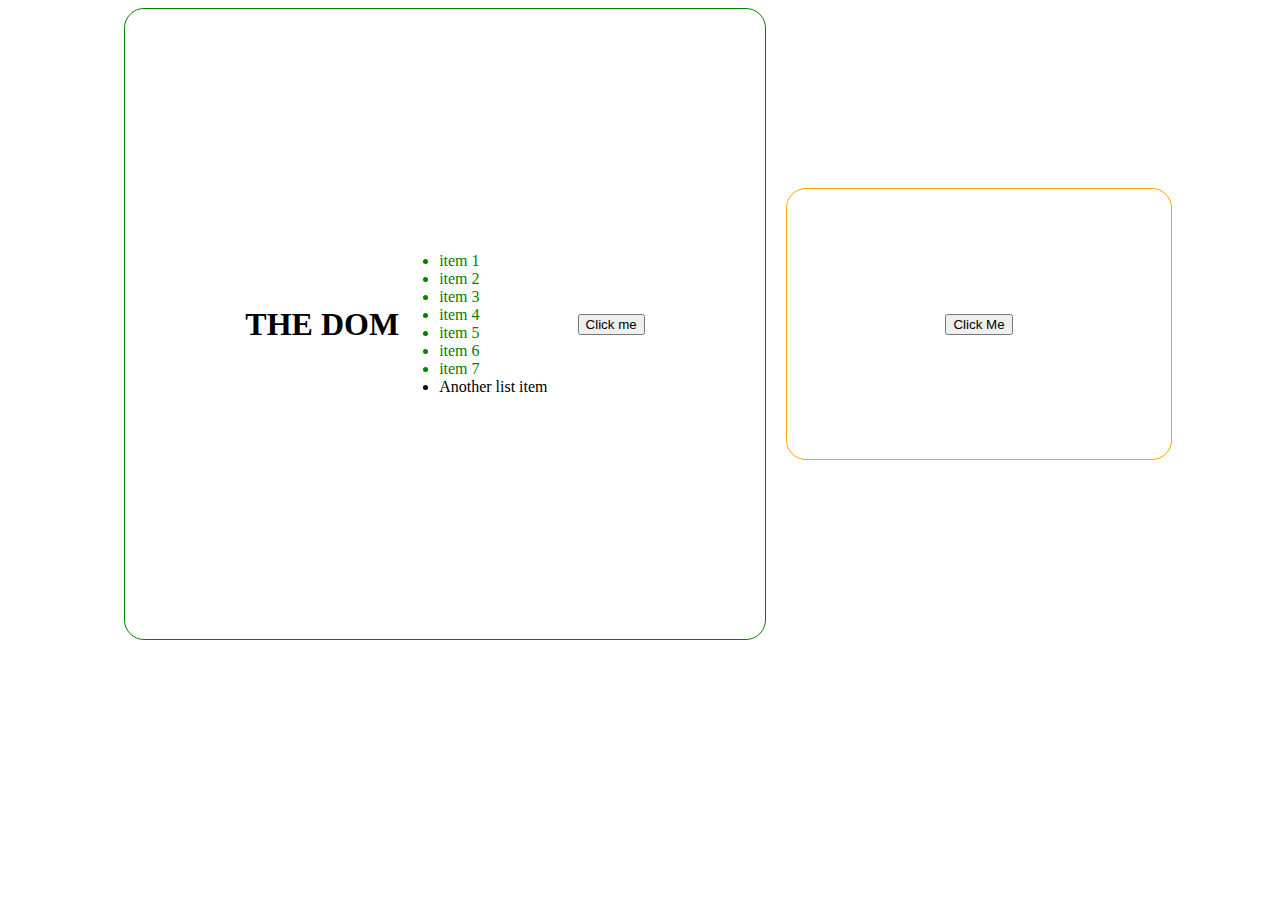
<file: DOM.html>
<!DOCTYPE html>
<html lang="en">
  <head>
    <meta charset="UTF-8" />
    <meta http-equiv="X-UA-Compatible" content="IE=edge" />
    <meta name="viewport" content="width=device-width, initial-scale=1.0" />
    <title>DOM</title>
    <style>
      .div {
        width: 50vw;
        height: 70vh;
        border: 1px solid green;
        border-radius: 20px;
      }
      body {
        width: 100vw;
        height: auto;
      }
      body,
      .div {
        display: flex;
        align-items: center;
        justify-content: center;
      }
      .div3 {
        width: 30vw;
        height: 30vh;
        border: 1px solid orange;
        margin-left: 20px;
        border-radius: 20px;
        display: flex;

        align-items: center;
        justify-content: center;
      }
      .btn3 {
        width: fit-content;
        height: fit-content;
        position: absolute;
      }
      .btn1 {
        display: none;
      }
      .lrm{
        display: none;
      }
    </style>
  </head>
  <body>
    <button class="btn1" type="button">I GOT REVEALED</button>
    <div class="div">
      <h1 class="h1">THE DOM</h1>
      <ul>
        <li>item 1</li>
        <li>item 2</li>
        <li>item 3</li>
        <li>item 4</li>
        <li>item 5</li>
        <li>item 6</li>
        <li>item 7</li>
      </ul>
      <br />
      <br />
      <button style="margin-left: 30px" type="button">Click me</button>
    </div>
    <div class="div3">
      <button class="btn3" type="button">Click Me</button>
      <p class="lrm">Lorem ipsum, dolor sit amet consectetur adipisicing elit. Tenetur in error veritatis itaque culpa. Nemo, itaque molestias facere commodi rem odit velit minima consequuntur ea aliquam aliquid repellat maxime quas! Officiis sint praesentium pariatur voluptate voluptatem perspiciatis.</p>
    </div>
    <script src="DOM.js"></script>
  </body>
</html>
</file>
